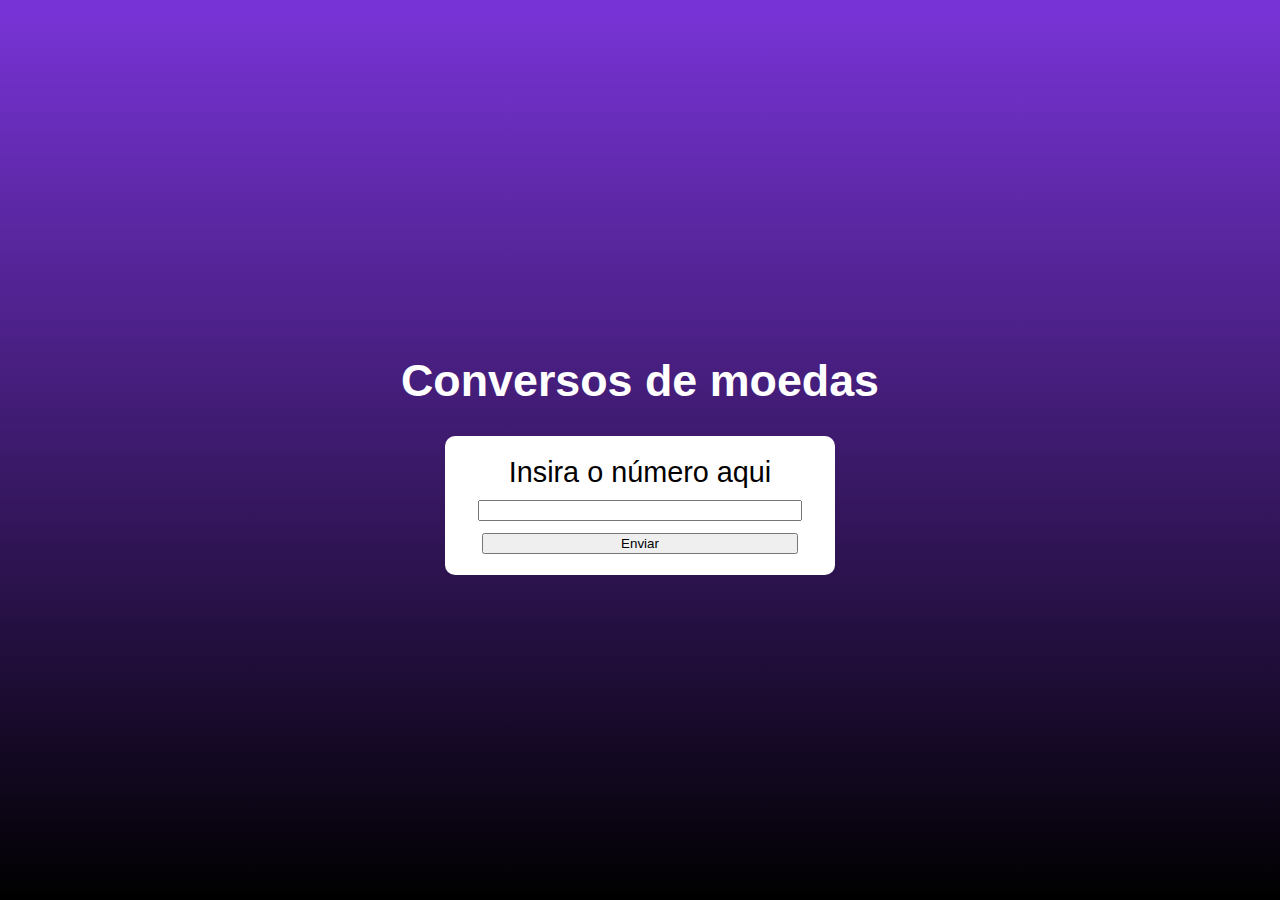
<file: Antecessor e sucessor/index.html>
<!DOCTYPE html>
<html lang="pt-br">
<head>
    <meta charset="UTF-8">
    <meta name="viewport" content="width=device-width, initial-scale=1.0">
    <link rel="stylesheet" href="style.css">
    <title>Projeto antecessor e sucesor</title>
</head>
<body>
    <main>
        <header><h1>Conversos de moedas</h1></header>
        <section id="proj">
          <form action="projeto.php" method="get">
              <label for="num" id="labelnumero">Insira o número aqui</label>
              <input type="number" name="num" id="num">

              <button type="submit">Enviar</button>
        </section>
    </main>
</body>
</html>
</file>
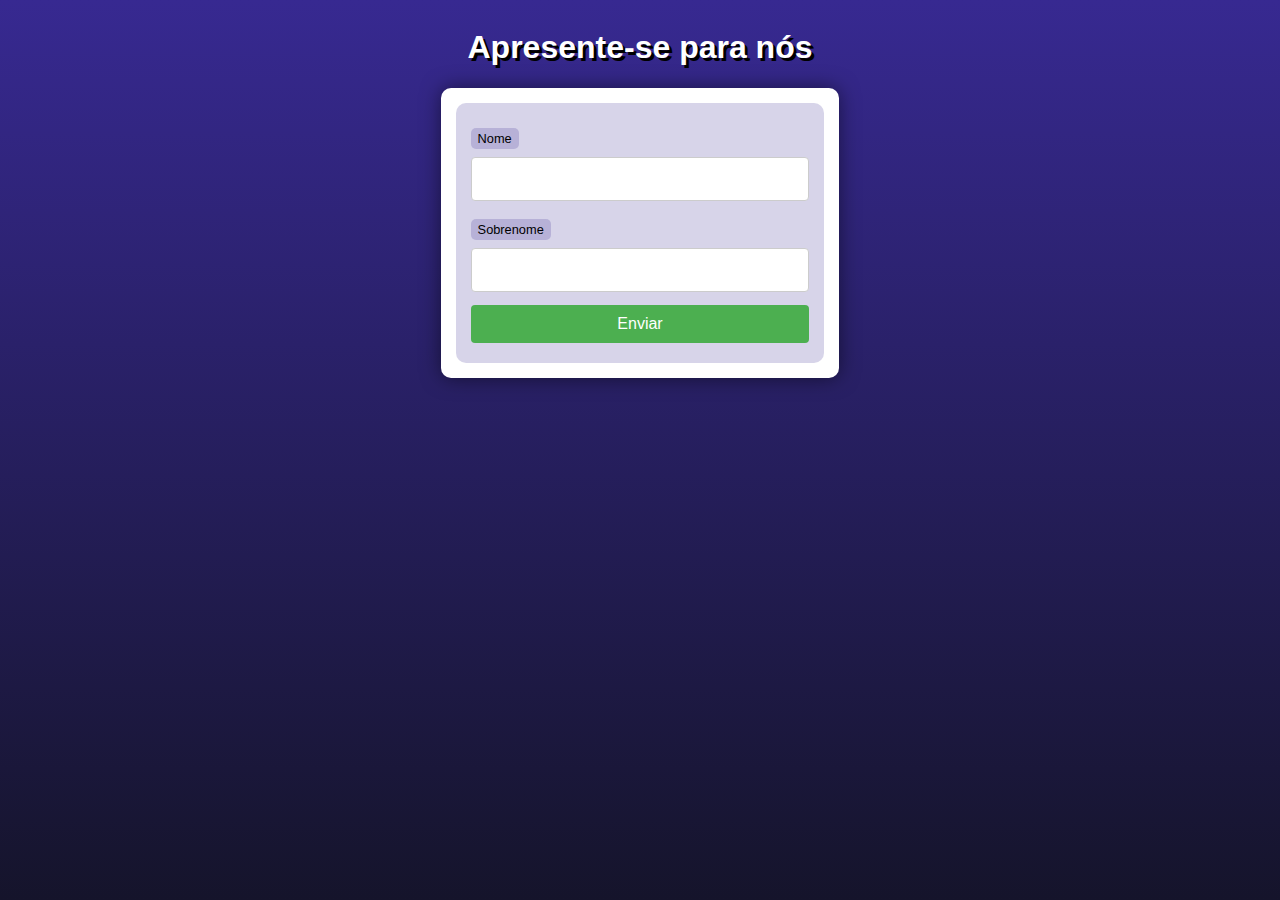
<file: ex 004/index.html>
<!DOCTYPE html>
<html lang="pt-br">
<head>
    <meta charset="UTF-8">
    <meta name="viewport" content="width=device-width, initial-scale=1.0">
    <link rel="stylesheet" href="style.css">
    <title>Interação com fomrulários</title>
</head>
<body>
    <header>
        <h1>Apresente-se para nós</h1>
    </header>
    <section>
        <form action="cad.php" method="get">
            <label for="nome" id="nome">Nome</label>
            <input type="text" name="nome" id="idnome">
            <label for="sobrenome">Sobrenome</label>
            <input type="text" name="sobrenome" id="sobrenome">
            <input type="submit" value="Enviar">
        </form>
    </section>
</body>
</html>
</file>
<file: Antecessor e sucessor/style.css>
body, html {
    padding: 0;
    margin: 0;
    height: 100vh;
    width: 100vw;

    background-image: linear-gradient(to bottom,#7934d8, black);
    background-repeat: no-repeat;
    background-size: cover;

    display: flex;
    justify-content: center;
    align-items: center;
}

header {
    text-align: center;
    font-family: Arial, Helvetica, sans-serif;
    color: white;
    font-size: 1.4em;
}

section {
    width: 70%;
    max-width: 600px;
    text-align: center; /* garante conteúdo centralizado */
    
    background-color: white;
    display: flex;
    flex-direction: column;
    align-items: center;
    justify-content: center;
    flex-wrap: wrap;
    margin: 0 auto;
    border-radius: 10px;
    
    font-family: Arial, Helvetica, sans-serif;
    font-size: 1.8em;
    padding: 20px;
    box-sizing: border-box;
}

button, input {
    width: 90%;
}

label {
    color: black;
}
</file>
<file: ex 004/style.css>
@charset "UTF-8";

* {
    font-family: Verdana, Geneva, Tahoma, sans-serif;
    box-sizing: border-box;
}

/* ELEMENTOS DA INTERFACE */

body {
    background-color: #15142b;
    background-image: linear-gradient(180deg, #372991, #15142b);
    background-repeat: no-repeat;
    background-position: center center;
    background-size: cover;
    background-attachment: fixed;

    display: flex;
    flex-direction: column;
    flex-wrap: nowrap;
    justify-content: center;
    align-items: center;
}

header, main, section, article {
    max-width: 700px;
}

header > h1 {
    color: white;
    text-shadow: 3px 3px 0px black;
}

main, section, article {
    background-color: white;
    padding: 15px;
    margin-bottom: 20px;
    border-radius: 10px;
    box-shadow: 0px 0px 20px rgba(0, 0, 0, 0.502);
}

footer {
    display: block;
    width: 100vw;
    background-color: #291f6c;
    color: white;
    text-align: center;
    margin-top: auto;
    padding: 5px;
}

p {
    text-align: justify;
    line-height: 1.5em;
}

h2, h3, h4 {
    color: #372991;
    margin: 0 0 10px 0;
}

a {
    color: #15142b;
    background-color: rgba(55, 41, 145, 0.1);
    padding: 0 3px;
    font-weight: 600;
    text-decoration: none;
    border-bottom: .5px dotted #372991;
}

a:hover {
    color: #372991;
    border-bottom: 1px solid #372991;
}

/* TABELAS E LISTAS */

table {
    min-width: 400px;
    border-spacing: 0px;
    border: 0.5px solid #372991;
    margin: 10px auto;
}

table th {
    background-color: #372991;
    color: white;
    padding: 5px;
    text-align: left;
}

table td {
    padding: 5px;
}

table tr {
    background-color: rgba(55, 41, 145, 0.05);
}

table tr:nth-child(odd) {
    background-color: rgba(55, 41, 145, 0.3);
}

table.divisao {
    border: 1px solid white;
}

table.divisao td {
    background-color: white;
    padding: 20px;
    text-align: center;
    font-size: 2.5em;
}

table.divisao  tr:nth-child(1) td:nth-child(2) {
    border-bottom: 3px solid black;
    border-left: 3px solid black;
}

table.divisao tr:nth-child(2) td:nth-child(2) {
    border-left: 3px solid black;
}

table.divisao tr:nth-child(2) td:nth-child(1) {
    text-decoration: underline;
}

ul > li::marker {
    color: #372991;
}

/* ELEMENTOS DE FORMULÁRIO */

form {
    background-color: rgba(55, 41, 145, 0.2);
    padding: 15px;
    border-radius: 10px;
}

form label {
    display: block;
    width: fit-content;
    font-size: 0.8em;
    font-weight: 100;
    background-color: rgba(55, 41, 145, 0.2);
    padding: 3px 7px;
    margin-top: 10px;
    margin-bottom: 0px;
    border-radius: 5px;
}

input[type=text], [type=number], select, input[type=date], input[type=date], input[type=datetime], input[type=email], input[type=month], input[type=password], input[type=range], input[type=tel], input[type=time], input[type=week] {
    width: 100%;
    padding: 12px 20px;
    font-size: 1em;
    margin: 8px 0;
    display: inline-block;
    border: 1px solid #ccc;
    border-radius: 4px;
    box-sizing: border-box;
}
  
input[type=submit] {
    width: 100%;
    background-color: #4CAF50;
    font-size: 1em;
    color: white;
    padding: 10px 20px;
    margin: 5px 0;
    border: none;
    border-radius: 4px;
    cursor: pointer;
}
  
input[type=submit]:hover {
    background-color: #45a049;
}

input[type=reset] {
    width: 100%;
    background-color: #eb9903;
    font-size: 1em;
    color: white;
    padding: 10px 20px;
    margin: 5px 0;
    border: none;
    border-radius: 4px;
    cursor: pointer;
}

input[type=reset]:hover {
    background-color: #c27013;
}

input[type=button], button {
    width: 100%;
    background-color: #372991;
    font-size: 1em;
    color: white;
    padding: 10px 20px;
    margin: 5px 0;
    border: none;
    border-radius: 4px;
    cursor: pointer;
}

input[type=button]:hover, button:hover {
    background-color: #291f6c;
}

fieldset {
    border: 0.5px dotted #372991;
}

fieldset > legend {
    font-size: 0.8em;
    font-weight: 100;
    background-color: rgba(55, 41, 145, 0.2);
    padding: 3px 7px;
    border-radius: 5px;
}

input[type=radio] + label, input[type=checkbox] + label {
    display: inline-block;
    font-size: 1em;
    background-color: rgba(0, 0, 0, 0);
</file>
